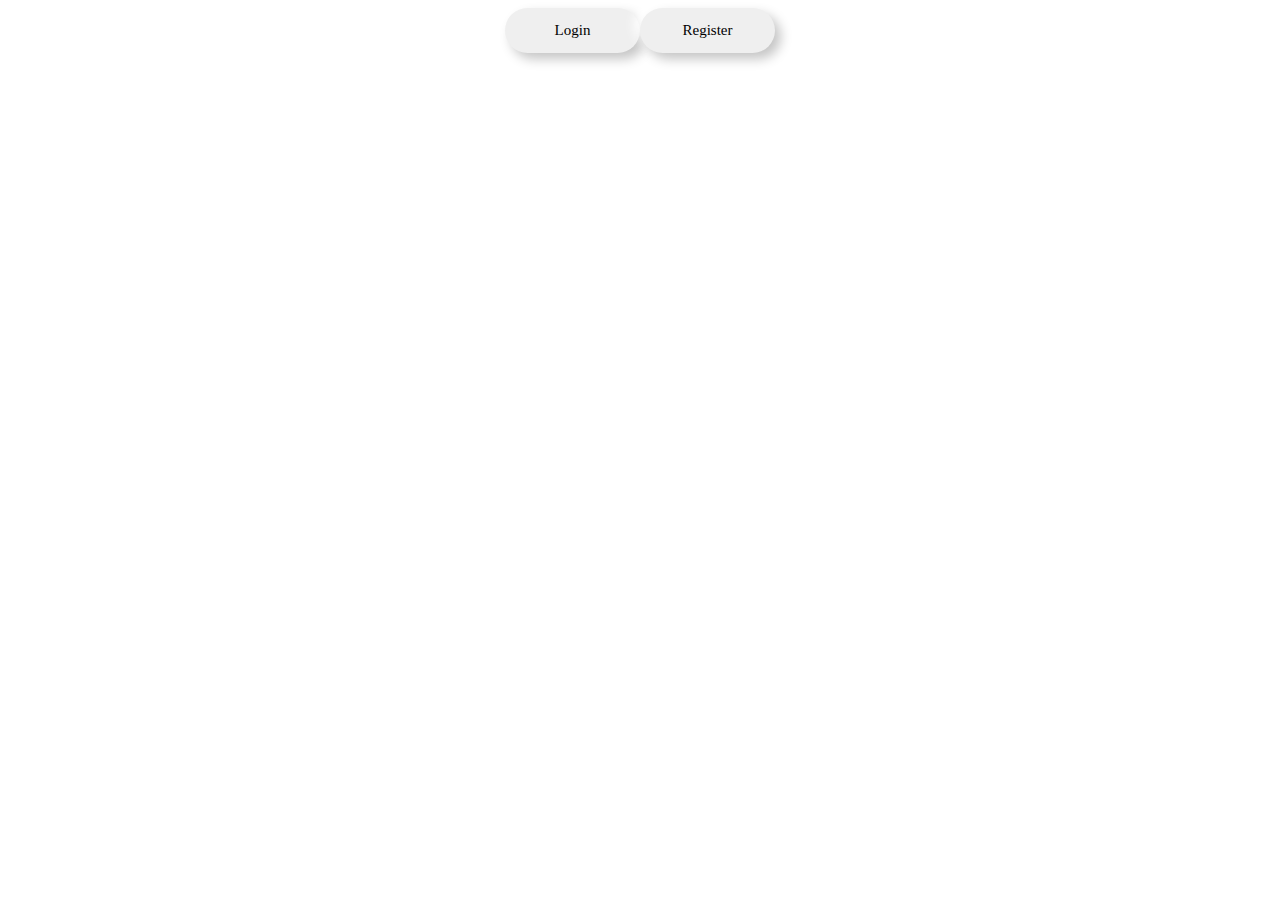
<file: src/main/resources/templates/index.html>
<!DOCTYPE html>
<html lang="en">
<head>
    <meta charset="UTF-8">
    <title>Main</title>
    <link rel="icon" type="image/png" href="/static/favicon.png">
</head>
<style>
    body {
        display: flex;
        justify-content: center;
        align-items: center;
    }

    .btn {
        width: 9em;
        height: 3em;
        border-radius: 30em;
        font-size: 15px;
        font-family: inherit;
        border: none;
        position: relative;
        cursor: pointer;
        overflow: hidden;
        z-index: 1;
        box-shadow: 6px 6px 12px #c5c5c5, -6px -6px 12px #ffffff;
    }

    .btn::before {
        content: '';
        width: 0;
        height: 3em;
        border-radius: 30em;
        position: absolute;
        top: 0;
        left: 0;
        background-image: linear-gradient(to right, #0fd850 0%, #f9f047 100%);
        transition: .5s ease;
        display: block;
        z-index: -1;
    }

    .btn:hover::before {
        width: 9em;
    }
</style>
<body>

<div>
    <a href="/auth/login">
        <button class="btn">Login</button>
    </a>
</div>

<div>
    <a href="/auth/register">
        <button class="btn">Register</button>
    </a>
</div>
</body>
</html>
</file>
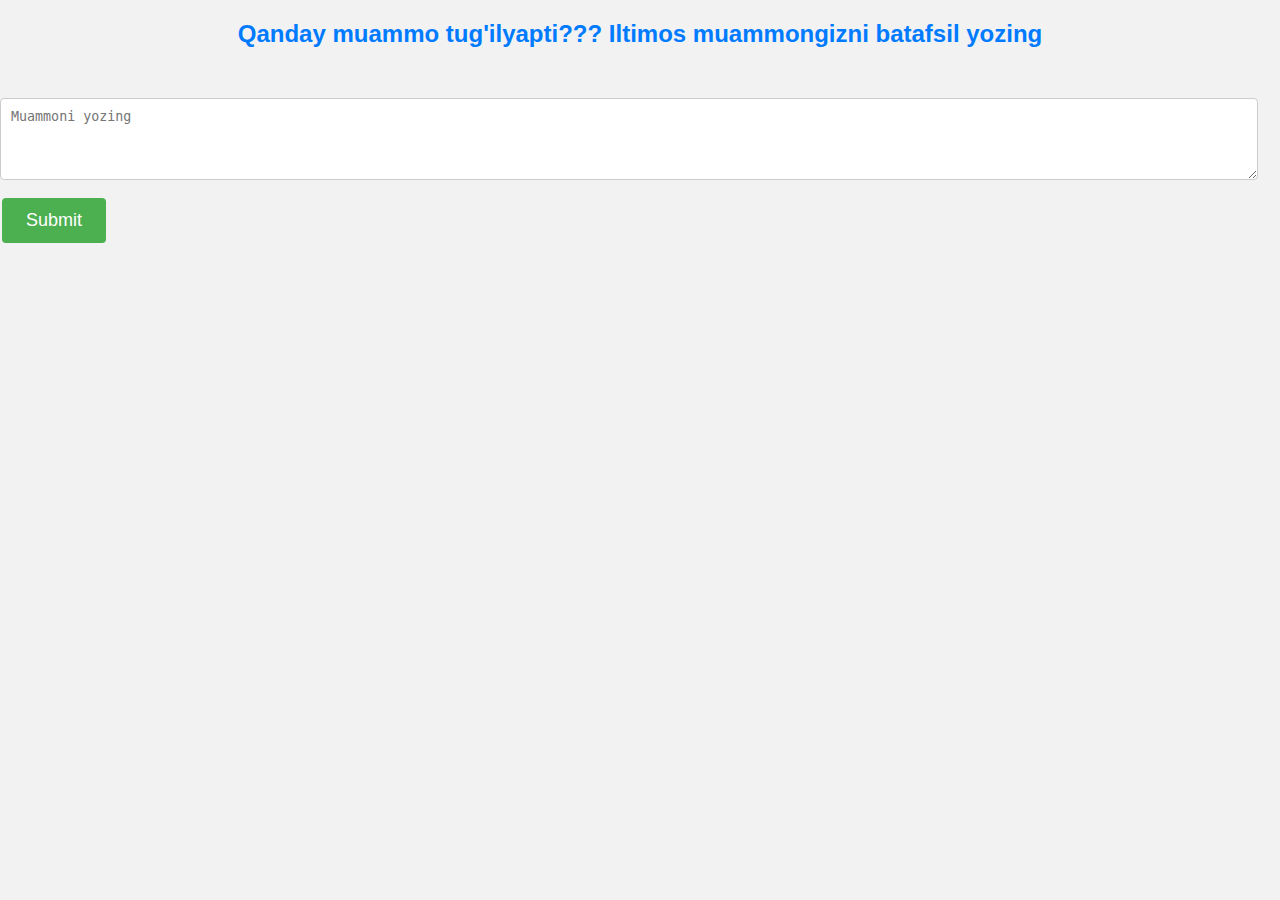
<file: src/main/resources/templates/feedback.html>
<!DOCTYPE html>
<html xmlns:th="http://www.thymeleaf.org">
<head>
    <meta charset="UTF-8">
    <title>Feedback</title>
</head>
<style>
    /* CSS */
    body {
        background-color: #f2f2f2; /* Orqa fon rangi */
        font-family: Arial, sans-serif;
        margin: 0;
        padding: 0;
    }

    .container {
        max-width: 600px;
        margin: 20px auto; /* Vertikal joylashish */
        background-color: #fff;
        padding: 40px 20px; /* Yuqori va pastdagi paddinglarni o'zgartiring */
        border-radius: 8px;
        box-shadow: 0 0 10px rgba(0, 0, 0, 0.1);
    }

    h2 {
        color: #007bff; /* Kichikroq rang */
        text-align: center;
        margin-bottom: 40px; /* pastdagi joylashishni o'zgartiring */
        font-size: 24px; /* Matn o'lchamini o'zgartiring */
    }

    textarea {
        width: calc(100% - 22px); /* 22px = 10px (padding) + 2px (border) + 10px (padding) */
        padding: 10px;
        margin: 10px 0;
        border: 1px solid #ccc;
        border-radius: 4px;
        box-sizing: border-box;
    }

    button {
        background-color: #4CAF50; /* Yashil rang */
        border: none;
        color: white;
        padding: 12px 24px; /* O'lchamlarni o'zgartiring */
        text-align: center;
        text-decoration: none;
        display: inline-block;
        font-size: 18px; /* Matn o'lchamini o'zgartiring */
        margin: 4px 2px;
        cursor: pointer;
        border-radius: 4px;
        transition: background-color 0.3s;
    }

    button:hover {
        background-color: #45a049; /* Yashil rang (hover holatida) */
    }
</style>
<body>
<h2>Qanday muammo tug'ilyapti???
    Iltimos muammongizni batafsil yozing</h2>
<form th:action="@{/message/saveMessage}" method="post">
    <textarea name="text" rows="4" cols="50" placeholder="Muammoni yozing" required></textarea>
    <button>Submit</button>

</form>
</body>
</html>
</file>
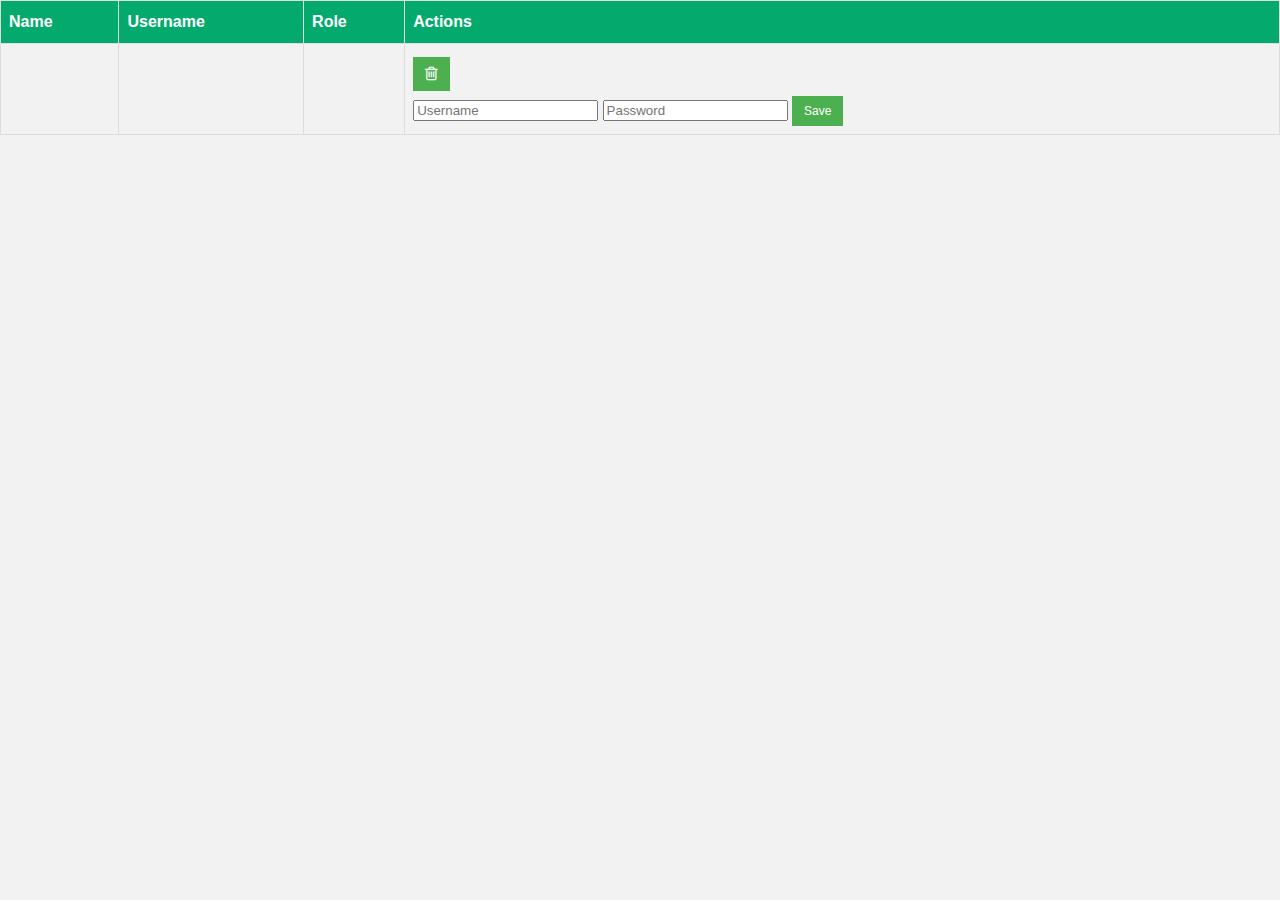
<file: src/main/resources/templates/getAll.html>
<!DOCTYPE html>
<html lang="en" xmlns:th="http://www.thymeleaf.org">
<head>
    <meta charset="UTF-8">
    <title>User</title>
    <link rel="stylesheet" href="https://cdnjs.cloudflare.com/ajax/libs/font-awesome/4.7.0/css/font-awesome.min.css">
</head>
<style>
    #customers {
        font-family: Arial, Helvetica, sans-serif;
        border-collapse: collapse;
        width: 100%;
    }

    #customers td, #customers th {
        border: 1px solid #ddd;
        padding: 8px;
    }

    #customers tr:nth-child(even) {
        background-color: #f2f2f2;
    }

    #customers tr:hover {
        background-color: #ddd;
    }

    #customers th {
        padding-top: 12px;
        padding-bottom: 12px;
        text-align: left;
        background-color: #04AA6D;
        color: white;

    }

    body {
        font-family: Arial, Helvetica, sans-serif;
    }

    input[type="checkbox"] {
        display: none;
    }

    input[type="checkbox"]:checked ~ .modal,
    input[type="checkbox"]:checked ~ .modal-background {
        display: block;
    }

    .modal-background {
        width: 100%;
        height: 100%;
        background-color: rgba(0, 0, 0, 0.5);
        position: fixed;
        top: 0;
        left: 0;
        display: none;
        z-index: 9998;
    }

    .modal {
        position: fixed;
        top: 0;
        left: 0;
        right: 0;
        bottom: 0;
        margin: auto;
        display: none;
        width: 300px;
        height: 300px;
        background-color: #fff;
        box-sizing: border-box;
        z-index: 9999;
    }

    .modal > p {
        padding: 15px;
        margin: 0;
    }

    .modal-header {
        background-color: #f9f9f9;
        border-bottom: 1px solid #dddddd;
        box-sizing: border-box;
        height: 50px;
    }

    .modal-header h3 {
        margin: 0;
        box-sizing: border-box;
        padding-left: 15px;
        line-height: 50px;
        color: #4d4d4d;
        font-size: 16px;
        display: inline-block;
    }

    .modal-header label {
        box-sizing: border-box;
        border-left: 1px solid #dddddd;
        float: right;
        line-height: 50px;
        padding: 0 15px 0 15px;
        cursor: pointer;
    }

    .modal-header label:hover img {
        opacity: 0.6;
    }

    /* below is optional, it is just an example for the blue button */
    .example-label {
        box-sizing: border-box;
        display: inline-block;
        padding: 10px;
        background-color: #375d91;
        color: #f9f9f9;
        font-size: 12px;
        font-weight: bold;
        cursor: pointer;
    }

    .example-label:hover {
        background-color: #3c669f;
    }

    .modal-header label {
        /* Qalinlik */
        border-left: 1px solid #dddddd;
        /* Matn rangi */
        color: #4d4d4d;
        /* Matn o'lchami */
        font-size: 16px;
        /* Ustiga bosish holatida */
        margin-top: 10px;
        /* Kursor holati */
        cursor: pointer;
        /* Yuqori va pastga bosish efekti */
        transition: opacity 0.3s;
    }

    .modal-header label:hover img {
        /* Hover holatida o'zgaruvchi oqim rangi */
        opacity: 0.6;
    }

    button {
        /* Yashil rang */
        background-color: #4CAF50;
        /* Matn rangi */
        color: white;
        /* Butunlik */
        padding: 8px 12px; /* Kichikroq qilindi */
        /* Matn o'lchami */
        font-size: 12px;
        /* Ustiga bosish holatida */
        margin-top: 5px; /* Kichikroq qilindi */
        /* Qalinlik */
        border: none;
        /* Kursor holati */
        cursor: pointer;
        /* Yuqori va pastga bosish efekti */
        transition: background-color 0.3s;
    }

    button:hover {
        /* Hover holatida o'zgaruvchi rang */
        background-color: #45a049;
    }

    .modal-background {
        /* Qalinlik */
        background-color: rgba(0, 0, 0, 0.5); /* Oqim rangi va pastga surish */
        /* O'rqa fon va ko'rinadigan chiziq */
        position: fixed;
        top: 0;
        left: 0;
        display: none;
        z-index: 9998;
    }

    .modal {
        /* Modal o'lchami va qalinligi */
        width: 300px;
        height: 300px;
        /* Modalning o'rqa fon rangi */
        background-color: #fff;
        /* Modalning o'rqa fon va ko'rinadigan chiziq */
        position: fixed;
        top: 0;
        left: 0;
        right: 0;
        bottom: 0;
        margin: auto;
        display: none;
        box-sizing: border-box;
        z-index: 9999;
    }

    body {
        background-color: #f2f2f2; /* Orqa fon rangi */
        font-family: Arial, sans-serif;
        margin: 0;
        padding: 0;
    }
</style>

<body>
<table style="width: 100%" id="customers">
    <thead>
    <tr>
        <th>Name</th>
        <th>Username</th>
        <th>Role</th>
        <th>Actions</th>
    </tr>
    </thead>
    <tbody th:each="user : ${users}">
    <tr>
        <!--/*@thymesVar id="user" type="uz.pdp.website.entity.UserEntity"*/-->
        <td th:text="${user.getName}"></td>
        <td th:text="${user.getUsername}"></td>
        <td th:text="${user.userRoles}"></td>
        <td>
            <form th:action="@{/admin/delete}">
                <input type="hidden" th:name="id" th:value="${user.getId()}"/>
                <button type="submit" style="font-size:16px"><i class="fa fa-trash-o"></i></button>
            </form>
            <form th:action="@{/admin/update}" method="post">
                <input type="hidden" th:name="id" th:value="${user.getId()}"/>
                <input type="text" name="username" placeholder="Username" required style="margin-bottom: 5px;">
                <input type="password" name="password" placeholder="Password" required style="margin-bottom: 5px;">
                <button type="submit">Save</button>
            </form>

        </td>
    </tr>
    </tbody>
</table>
</body>
</html>
</file>
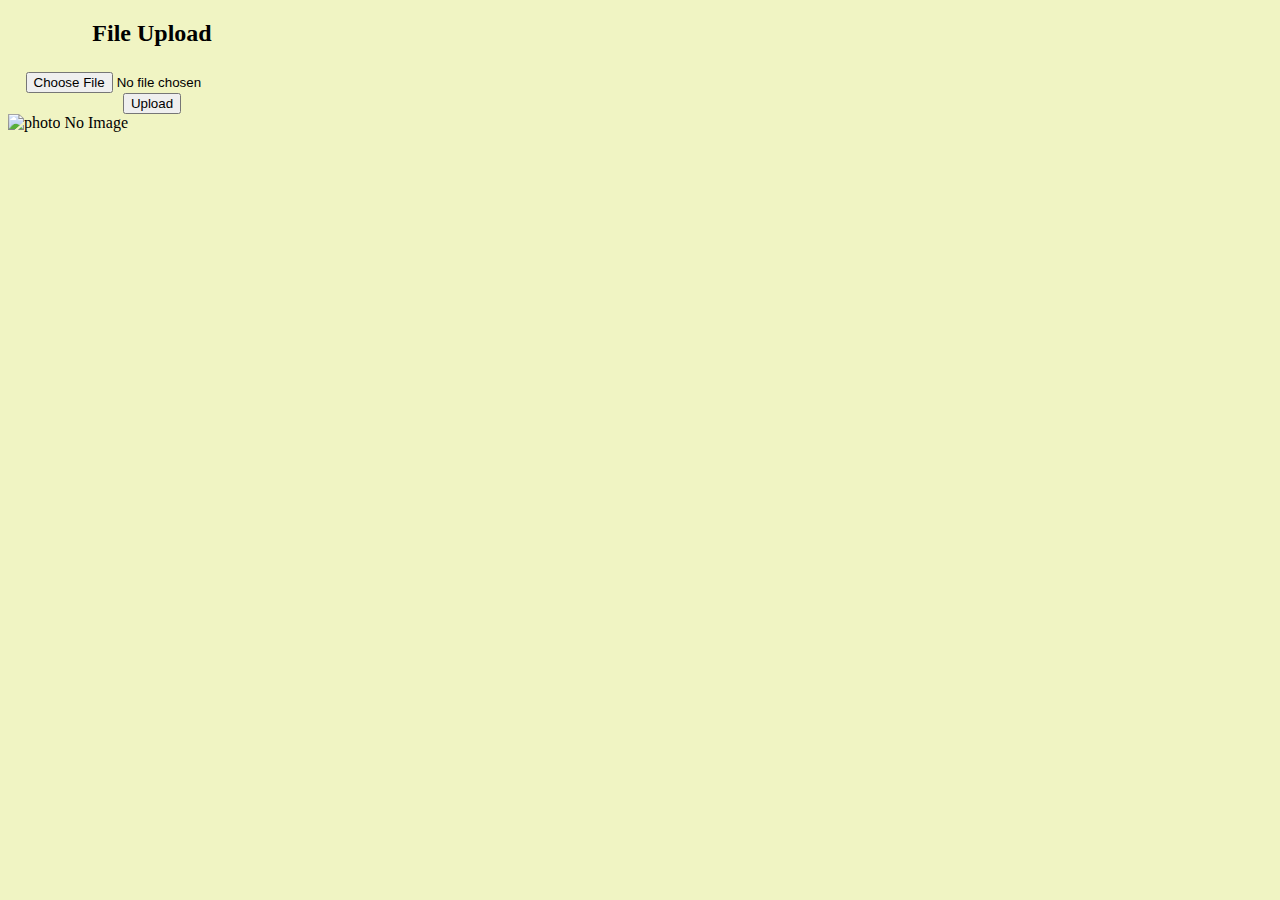
<file: src/main/resources/templates/pictures.html>
<!DOCTYPE html>
<html lang="en" xmlns:th="http://www.thymeleaf.org">
<head>
    <link rel="stylesheet" href="https://cdnjs.cloudflare.com/ajax/libs/font-awesome/4.7.0/css/font-awesome.min.css">
    <meta charset="ISO-8859-1">
    <title>File Upload & Download</title>
    <!-- CSS only -->
    <link
            href="https://cdn.jsdelivr.net/npm/bootstrap@5.1.0/dist/css/bootstrap.min.css"
            rel="stylesheet"
            integrity="sha384-KyZXEAg3QhqLMpG8r+8fhAXLRk2vvoC2f3B09zVXn8CA5QIVfZOJ3BCsw2P0p/We"
            crossorigin="anonymous">
    <!-- JavaScript Bundle with Popper -->
    <script
            src="https://cdn.jsdelivr.net/npm/bootstrap@5.1.0/dist/js/bootstrap.bundle.min.js"
            integrity="sha384-U1DAWAznBHeqEIlVSCgzq+c9gqGAJn5c/t99JyeKa9xxaYpSvHU5awsuZVVFIhvj"
            crossorigin="anonymous"></script>
</head>
<body style="background-color: #f0f4c3">
<div class="container text-center">
    <div class="card" style="width: 18rem;" align="center">
        <div class="card-body" align="center">
            <h2 class="card-title">File Upload</h2>
            <h6 class="text-success" th:text="${success}"></h6>
            <div class="mb-3">
                <form th:action="@{/user/upload}" method="post" enctype="multipart/form-data">
                    <input class="form-control" name="file" type="file" id="formFile"><br/>
                    <input type="submit" value="Upload" class="btn btn-warning">
                </form>
            </div>
        </div>
    </div>
    <div class="container mt-5">
        <div class="card">
            <div class="card-body">
                <div class="row">
                    <th:block th:each="studList: ${image}">
                        <div class="col-sm-3">
                            <div>
                                <img th:src="@{'/user/image?id=' + ${studList.getId()}}" alt="photo" width="100px"
                                     height="50px">
                                <span th:unless="${studList.getProfilePicture() != null}">No Image</span>
                            </div>
                            <div th:text="${studList.getProfilePicture()}"></div>
                            <div th:text="${studList.getSize()}"></div>
                        </div>
                    </th:block>
                </div>
            </div>
        </div>
    </div>


</div>
</body>
</html>
</file>
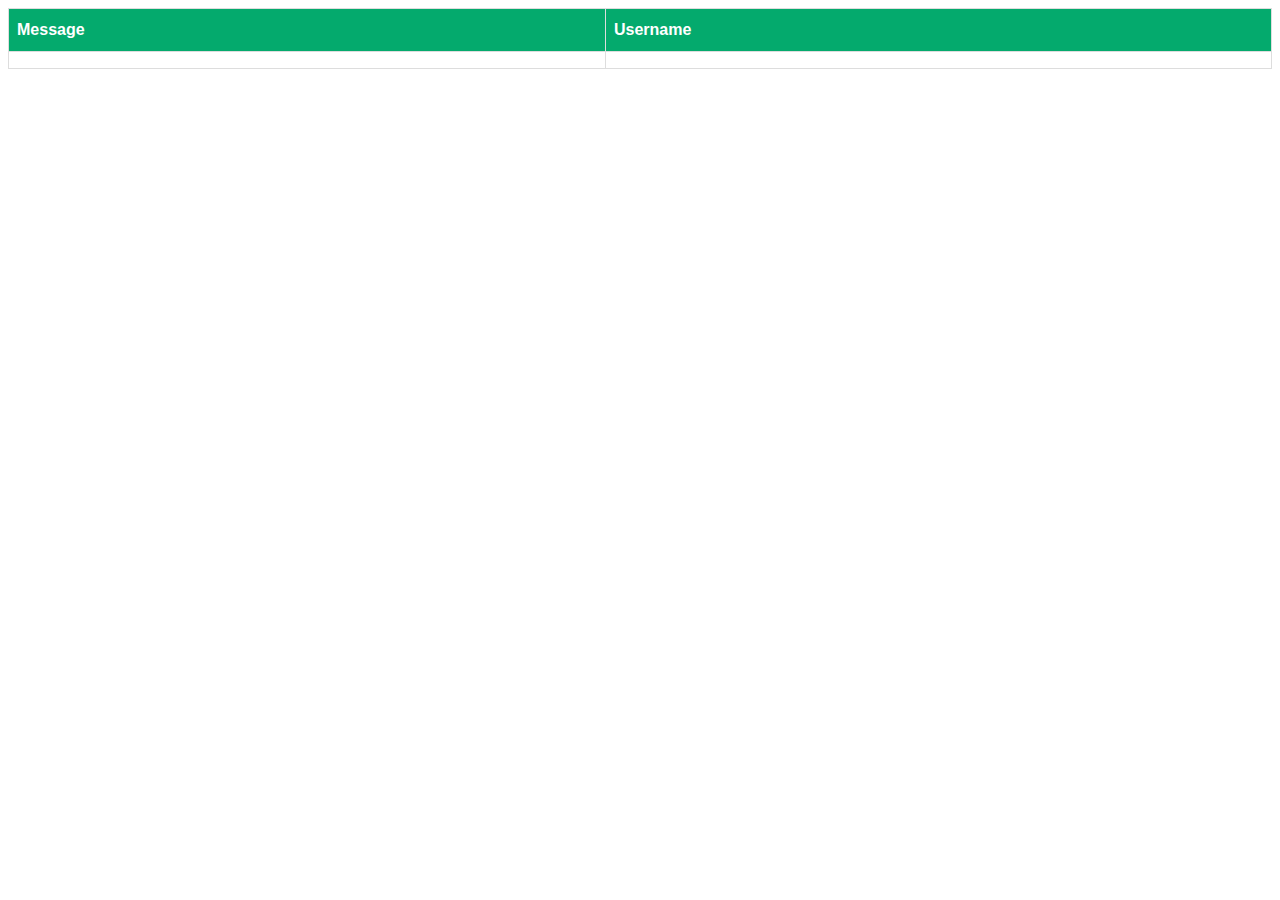
<file: src/main/resources/templates/problems.html>
<!DOCTYPE html>
<html lang="en">
<head>
    <meta charset="UTF-8">
    <title>Problems</title>
</head>
<style>
    #customers {
        font-family: Arial, Helvetica, sans-serif;
        border-collapse: collapse;
        width: 100%;
    }

    #customers td, #customers th {
        border: 1px solid #ddd;
        padding: 8px;
    }

    #customers tr:nth-child(even) {
        background-color: #f2f2f2;
    }

    #customers tr:hover {
        background-color: #ddd;
    }

    #customers th {
        padding-top: 12px;
        padding-bottom: 12px;
        text-align: left;
        background-color: #04AA6D;
        color: white;

    }

    body {
        font-family: Arial, Helvetica, sans-serif;
    }

    input[type="checkbox"] {
        display: none;
    }

    input[type="checkbox"]:checked ~ .modal,
    input[type="checkbox"]:checked ~ .modal-background {
        display: block;
    }

    .modal-background {
        width: 100%;
        height: 100%;
        background-color: rgba(0, 0, 0, 0.5);
        position: fixed;
        top: 0;
        left: 0;
        display: none;
        z-index: 9998;
    }

    .modal {
        position: fixed;
        top: 0;
        left: 0;
        right: 0;
        bottom: 0;
        margin: auto;
        display: none;
        width: 300px;
        height: 300px;
        background-color: #fff;
        box-sizing: border-box;
        z-index: 9999;
    }

    .modal > p {
        padding: 15px;
        margin: 0;
    }

    .modal-header {
        background-color: #f9f9f9;
        border-bottom: 1px solid #dddddd;
        box-sizing: border-box;
        height: 50px;
    }

    .modal-header h3 {
        margin: 0;
        box-sizing: border-box;
        padding-left: 15px;
        line-height: 50px;
        color: #4d4d4d;
        font-size: 16px;
        display: inline-block;
    }

    .modal-header label {
        box-sizing: border-box;
        border-left: 1px solid #dddddd;
        float: right;
        line-height: 50px;
        padding: 0 15px 0 15px;
        cursor: pointer;
    }

    .modal-header label:hover img {
        opacity: 0.6;
    }

    /* below is optional, it is just an example for the blue button */
    .example-label {
        box-sizing: border-box;
        display: inline-block;
        padding: 10px;
        background-color: #375d91;
        color: #f9f9f9;
        font-size: 12px;
        font-weight: bold;
        cursor: pointer;
    }

    .example-label:hover {
        background-color: #3c669f;
    }


</style>
<body>
<table style="width: 100%" id="customers">
    <thead>
    <tr>
        <th>Message</th>
        <th>Username</th>
    </tr>
    </thead>
    <tbody th:each="message : ${allMessage}">
    <tr>

        <td th:text="${message.getMessage()}"></td>
        <td th:text="${message.getSenderName()}"></td>

    </tr>
    </tbody>
</table>
</body>
</html>
</file>
